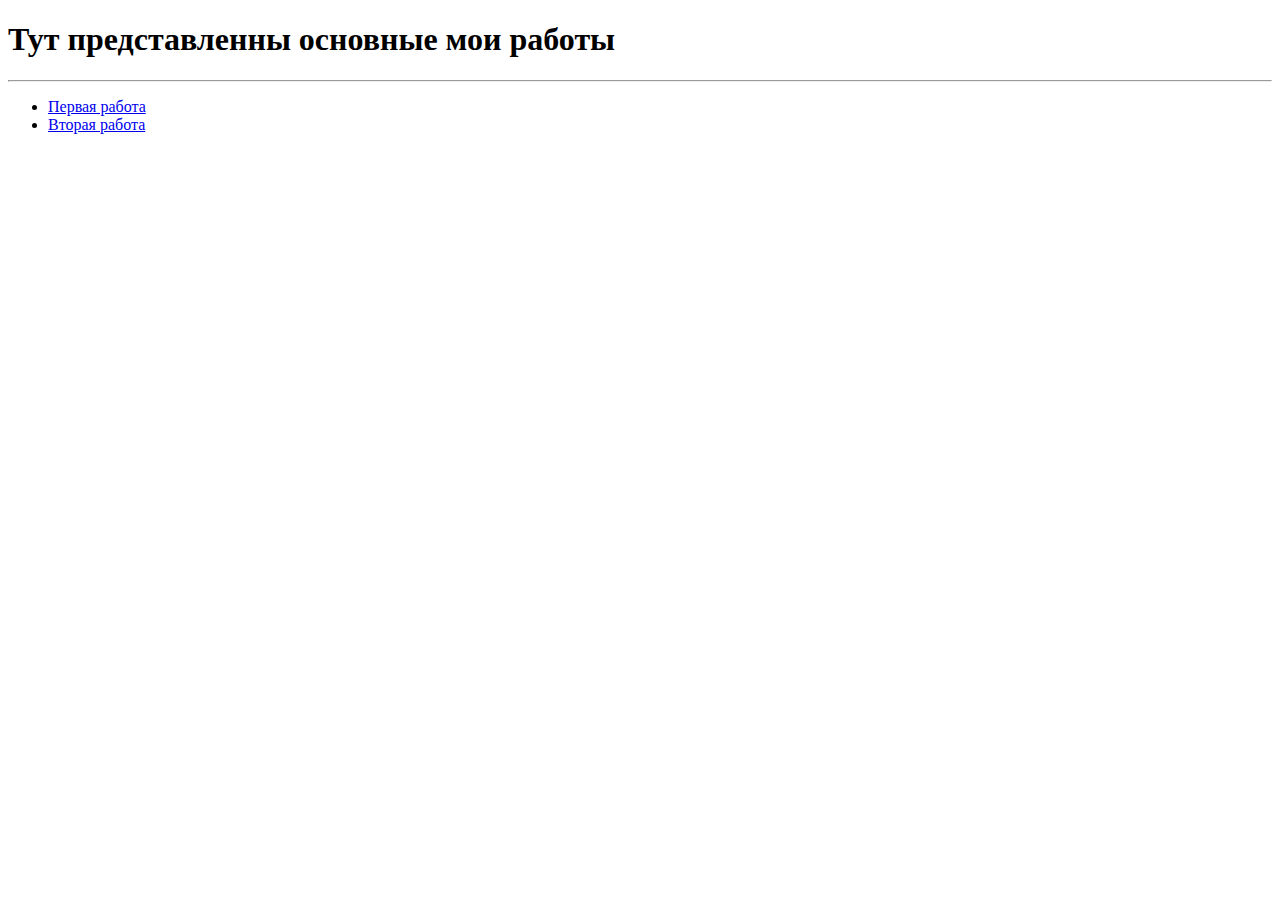
<file: partfolio.html>
<!DOCTYPE html>
<html lang="en" dir="ltr">
  <head>
    <meta charset="utf-8">
    <title>Мое парфтолио</title>
  </head>
  <body>
    <h1>Тут представленны основные мои работы</h1>
    <hr>
<ul>
  <li><a href="Горы.jpg">Первая работа</a>
  </li>
  <li><a href="Зима.jpg">Вторая работа</a>
  </li>
</ul>
  </body>
</html>
</file>
